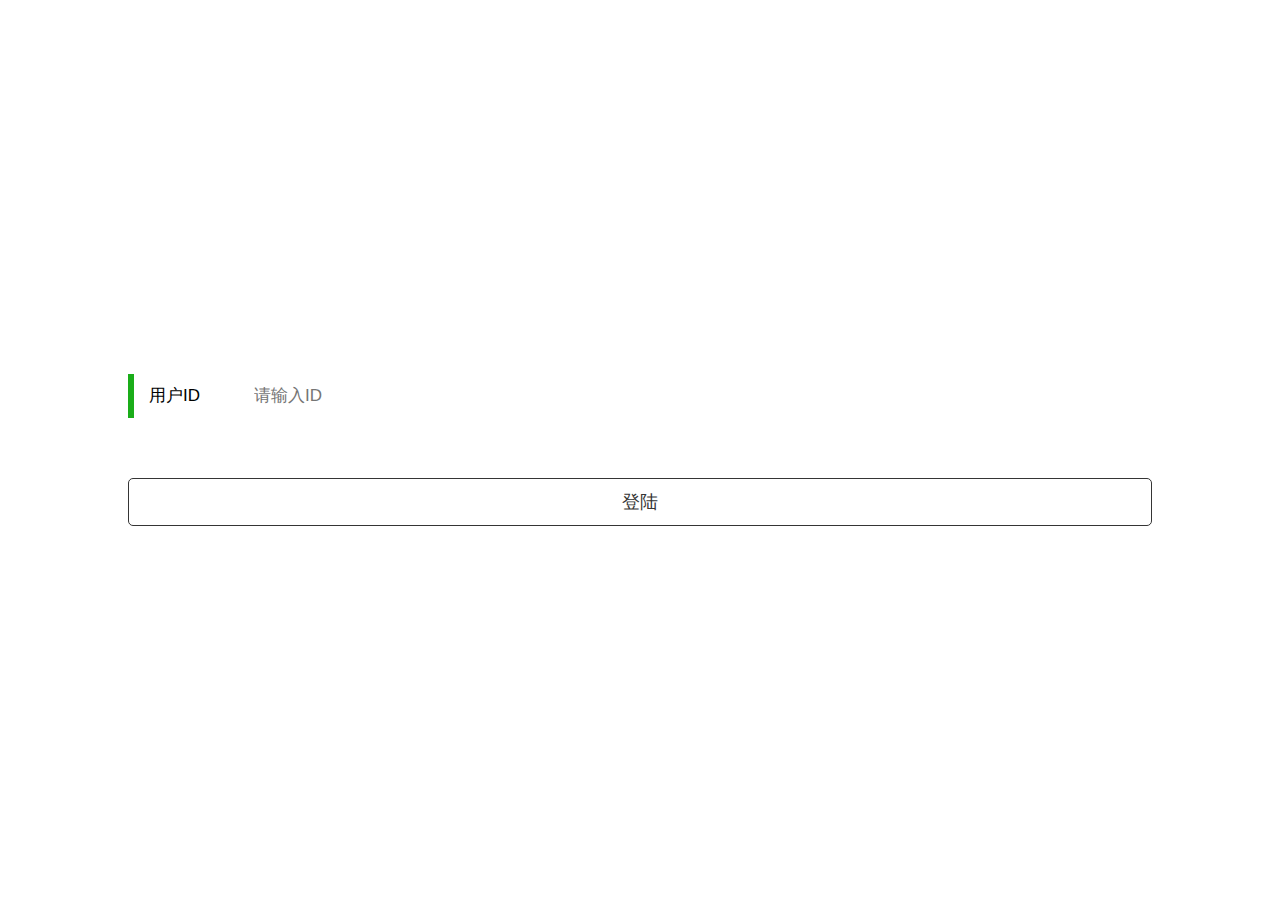
<file: index.html>
<!doctype html><html lang="en"><head><meta charset="utf-8"/><link rel="icon" href="/favicon.ico"/><meta name="viewport" content="width=device-width,initial-scale=1"/><meta name="theme-color" content="#000000"/><meta name="description" content="Web site created using create-react-app"/><link rel="apple-touch-icon" href="/logo192.png"/><link rel="manifest" href="/manifest.json"/><title>React App</title><link href="/static/css/2.cb07e395.chunk.css" rel="stylesheet"><link href="/static/css/main.13764344.chunk.css" rel="stylesheet"></head><body><noscript>You need to enable JavaScript to run this app.</noscript><div id="root"></div><script>!function(e){function r(r){for(var n,a,i=r[0],c=r[1],l=r[2],s=0,p=[];s<i.length;s++)a=i[s],Object.prototype.hasOwnProperty.call(o,a)&&o[a]&&p.push(o[a][0]),o[a]=0;for(n in c)Object.prototype.hasOwnProperty.call(c,n)&&(e[n]=c[n]);for(f&&f(r);p.length;)p.shift()();return u.push.apply(u,l||[]),t()}function t(){for(var e,r=0;r<u.length;r++){for(var t=u[r],n=!0,i=1;i<t.length;i++){var c=t[i];0!==o[c]&&(n=!1)}n&&(u.splice(r--,1),e=a(a.s=t[0]))}return e}var n={},o={1:0},u=[];function a(r){if(n[r])return n[r].exports;var t=n[r]={i:r,l:!1,exports:{}};return e[r].call(t.exports,t,t.exports,a),t.l=!0,t.exports}a.e=function(e){var r=[],t=o[e];if(0!==t)if(t)r.push(t[2]);else{var n=new Promise((function(r,n){t=o[e]=[r,n]}));r.push(t[2]=n);var u,i=document.createElement("script");i.charset="utf-8",i.timeout=120,a.nc&&i.setAttribute("nonce",a.nc),i.src=function(e){return a.p+"static/js/"+({}[e]||e)+"."+{3:"7de358fa"}[e]+".chunk.js"}(e);var c=new Error;u=function(r){i.onerror=i.onload=null,clearTimeout(l);var t=o[e];if(0!==t){if(t){var n=r&&("load"===r.type?"missing":r.type),u=r&&r.target&&r.target.src;c.message="Loading chunk "+e+" failed.\n("+n+": "+u+")",c.name="ChunkLoadError",c.type=n,c.request=u,t[1](c)}o[e]=void 0}};var l=setTimeout((function(){u({type:"timeout",target:i})}),12e4);i.onerror=i.onload=u,document.head.appendChild(i)}return Promise.all(r)},a.m=e,a.c=n,a.d=function(e,r,t){a.o(e,r)||Object.defineProperty(e,r,{enumerable:!0,get:t})},a.r=function(e){"undefined"!=typeof Symbol&&Symbol.toStringTag&&Object.defineProperty(e,Symbol.toStringTag,{value:"Module"}),Object.defineProperty(e,"__esModule",{value:!0})},a.t=function(e,r){if(1&r&&(e=a(e)),8&r)return e;if(4&r&&"object"==typeof e&&e&&e.__esModule)return e;var t=Object.create(null);if(a.r(t),Object.defineProperty(t,"default",{enumerable:!0,value:e}),2&r&&"string"!=typeof e)for(var n in e)a.d(t,n,function(r){return e[r]}.bind(null,n));return t},a.n=function(e){var r=e&&e.__esModule?function(){return e.default}:function(){return e};return a.d(r,"a",r),r},a.o=function(e,r){return Object.prototype.hasOwnProperty.call(e,r)},a.p="/",a.oe=function(e){throw console.error(e),e};var i=this.webpackJsonpmoney=this.webpackJsonpmoney||[],c=i.push.bind(i);i.push=r,i=i.slice();for(var l=0;l<i.length;l++)r(i[l]);var f=c;t()}([])</script><script src="/static/js/2.ea06cb3c.chunk.js"></script><script src="/static/js/main.88ed4cb7.chunk.js"></script></body></html>
</file>
<file: static/css/2.cb07e395.chunk.css>
/*!
 * WeUI v1.1.0 (https://github.com/weui/weui)
 * Copyright 2016 Tencent, Inc.
 * Licensed under the MIT license
 */html{-ms-text-size-adjust:100%;-webkit-text-size-adjust:100%}body{line-height:1.6;font-family:-apple-system-font,"Helvetica Neue",sans-serif}*{margin:0;padding:0}a img{border:0}a{text-decoration:none;-webkit-tap-highlight-color:rgba(0,0,0,0)}@font-face{font-weight:400;font-style:normal;font-family:"weui";src:url("[data-uri]") format("truetype")}[class*=" weui-icon-"],[class^=weui-icon-]{display:inline-block;vertical-align:middle;font:normal normal normal 14px/1 "weui";font-size:inherit;text-rendering:auto;-webkit-font-smoothing:antialiased}[class*=" weui-icon-"]:before,[class^=weui-icon-]:before{display:inline-block;margin-left:.2em;margin-right:.2em}.weui-icon-circle:before{content:"\EA01"}.weui-icon-download:before{content:"\EA02"}.weui-icon-info:before{content:"\EA03"}.weui-icon-safe_success:before{content:"\EA04"}.weui-icon-safe_warn:before{content:"\EA05"}.weui-icon-success:before{content:"\EA06"}.weui-icon-success-circle:before{content:"\EA07"}.weui-icon-success-no-circle:before{content:"\EA08"}.weui-icon-waiting:before{content:"\EA09"}.weui-icon-waiting-circle:before{content:"\EA0A"}.weui-icon-warn:before{content:"\EA0B"}.weui-icon-info-circle:before{content:"\EA0C"}.weui-icon-cancel:before{content:"\EA0D"}.weui-icon-search:before{content:"\EA0E"}.weui-icon-clear:before{content:"\EA0F"}.weui-icon-back:before{content:"\EA10"}.weui-icon-delete:before{content:"\EA11"}[class*=" weui-icon_"]:before,[class^=weui-icon_]:before{margin:0}.weui-icon-success{font-size:23px;color:#09bb07}.weui-icon-waiting{font-size:23px;color:#10aeff}.weui-icon-warn{font-size:23px;color:#f43530}.weui-icon-info{font-size:23px;color:#10aeff}.weui-icon-success-circle,.weui-icon-success-no-circle{font-size:23px;color:#09bb07}.weui-icon-waiting-circle{font-size:23px;color:#10aeff}.weui-icon-circle{font-size:23px;color:#c9c9c9}.weui-icon-download,.weui-icon-info-circle{font-size:23px;color:#09bb07}.weui-icon-safe-success{color:#09bb07}.weui-icon-safe-warn{color:#ffbe00}.weui-icon-cancel{color:#f43530;font-size:22px}.weui-icon-clear,.weui-icon-search{color:#b2b2b2;font-size:14px}.weui-icon-delete.weui-icon_gallery-delete{color:#fff;font-size:22px}.weui-icon_msg{font-size:93px}.weui-icon_msg.weui-icon-warn{color:#f76260}.weui-icon_msg-primary{font-size:93px}.weui-icon_msg-primary.weui-icon-warn{color:#c9c9c9}.weui-btn{position:relative;display:block;margin-left:auto;margin-right:auto;padding-left:14px;padding-right:14px;box-sizing:border-box;font-size:18px;text-align:center;text-decoration:none;color:#fff;line-height:2.55555556;border-radius:5px;-webkit-tap-highlight-color:rgba(0,0,0,0);overflow:hidden}.weui-btn:after{content:" ";width:200%;height:200%;position:absolute;top:0;left:0;border:1px solid rgba(0,0,0,.2);transform:scale(.5);transform-origin:0 0;box-sizing:border-box;border-radius:10px}.weui-btn_inline{display:inline-block}.weui-btn_default{color:#000;background-color:#f8f8f8}.weui-btn_default:not(.weui-btn_disabled):visited{color:#000}.weui-btn_default:not(.weui-btn_disabled):active{color:rgba(0,0,0,.6);background-color:#dedede}.weui-btn_primary{background-color:#1aad19}.weui-btn_primary:not(.weui-btn_disabled):visited{color:#fff}.weui-btn_primary:not(.weui-btn_disabled):active{color:hsla(0,0%,100%,.6);background-color:#179b16}.weui-btn_warn{background-color:#e64340}.weui-btn_warn:not(.weui-btn_disabled):visited{color:#fff}.weui-btn_warn:not(.weui-btn_disabled):active{color:hsla(0,0%,100%,.6);background-color:#ce3c39}.weui-btn_disabled{color:hsla(0,0%,100%,.6)}.weui-btn_disabled.weui-btn_default{color:rgba(0,0,0,.3);background-color:#f7f7f7}.weui-btn_disabled.weui-btn_primary{background-color:#9ed99d}.weui-btn_disabled.weui-btn_warn{background-color:#ec8b89}.weui-btn_plain-primary{color:#1aad19;border:1px solid #1aad19}.weui-btn_plain-primary:not(.weui-btn_plain-disabled):active{color:rgba(26,173,25,.6);border-color:rgba(26,173,25,.6)}.weui-btn_plain-primary:after{border-width:0}.weui-btn_plain-default{color:#353535;border:1px solid #353535}.weui-btn_plain-default:not(.weui-btn_plain-disabled):active{color:rgba(53,53,53,.6);border-color:rgba(53,53,53,.6)}.weui-btn_plain-default:after{border-width:0}.weui-btn_plain-disabled{color:rgba(0,0,0,.2);border-color:rgba(0,0,0,.2)}button.weui-btn,input.weui-btn{width:100%;border-width:0;outline:0;-webkit-appearance:none}button.weui-btn:focus,input.weui-btn:focus{outline:0}button.weui-btn_inline,button.weui-btn_mini,input.weui-btn_inline,input.weui-btn_mini{width:auto}button.weui-btn_plain-default,button.weui-btn_plain-primary,input.weui-btn_plain-default,input.weui-btn_plain-primary{border-width:1px;background-color:transparent}.weui-btn_mini{display:inline-block;padding:0 1.32em;line-height:2.3;font-size:13px}.weui-btn+.weui-btn{margin-top:15px}.weui-btn.weui-btn_inline+.weui-btn.weui-btn_inline{margin-top:auto;margin-left:15px}.weui-btn-area{margin:1.17647059em 15px .3em}.weui-btn-area_inline{display:flex}.weui-btn-area_inline .weui-btn{margin-top:auto;margin-right:15px;width:100%;flex:1 1}.weui-btn-area_inline .weui-btn:last-child{margin-right:0}.weui-cells{margin-top:1.17647059em;background-color:#fff;line-height:1.41176471;font-size:17px;overflow:hidden;position:relative}.weui-cells:before{top:0;border-top:1px solid #d9d9d9;transform-origin:0 0;transform:scaleY(.5)}.weui-cells:after,.weui-cells:before{content:" ";position:absolute;left:0;right:0;height:1px;color:#d9d9d9}.weui-cells:after{bottom:0;border-bottom:1px solid #d9d9d9;transform-origin:0 100%;transform:scaleY(.5)}.weui-cells__title{margin-top:.77em;margin-bottom:.3em;padding-left:15px;padding-right:15px;color:#999;font-size:14px}.weui-cells__title+.weui-cells{margin-top:0}.weui-cells__tips{margin-top:.3em;color:#999;padding-left:15px;padding-right:15px;font-size:14px}.weui-cell{padding:10px 15px;position:relative;display:flex;align-items:center}.weui-cell:before{content:" ";position:absolute;left:0;top:0;right:0;height:1px;border-top:1px solid #d9d9d9;color:#d9d9d9;transform-origin:0 0;transform:scaleY(.5);left:15px}.weui-cell:first-child:before{display:none}.weui-cell_primary{align-items:flex-start}.weui-cell__bd{flex:1 1}.weui-cell__ft{text-align:right;color:#999}.weui-cell_access{-webkit-tap-highlight-color:rgba(0,0,0,0);color:inherit}.weui-cell_access:active{background-color:#ececec}.weui-cell_access .weui-cell__ft{padding-right:13px;position:relative}.weui-cell_access .weui-cell__ft:after{content:" ";display:inline-block;height:6px;width:6px;border-color:#c8c8cd;border-style:solid;border-width:2px 2px 0 0;transform:matrix(.71,.71,-.71,.71,0,0);position:relative;top:-2px;position:absolute;top:50%;margin-top:-4px;right:2px}.weui-cell_link{color:#586c94;font-size:14px}.weui-cell_link:first-child:before{display:block}.weui-check__label{-webkit-tap-highlight-color:rgba(0,0,0,0)}.weui-check__label:active{background-color:#ececec}.weui-check{position:absolute;left:-9999em}.weui-cells_radio .weui-cell__ft{padding-left:.35em}.weui-cells_radio .weui-check:checked+.weui-icon-checked:before{display:block;content:"\EA08";color:#09bb07;font-size:16px}.weui-cells_checkbox .weui-cell__hd{padding-right:.35em}.weui-cells_checkbox .weui-icon-checked:before{content:"\EA01";color:#c9c9c9;font-size:23px;display:block}.weui-cells_checkbox .weui-check:checked+.weui-icon-checked:before{content:"\EA06";color:#09bb07}.weui-label{display:block;width:105px;word-wrap:break-word;word-break:break-all}.weui-input{width:100%;border:0;outline:0;-webkit-appearance:none;background-color:transparent;font-size:inherit;color:inherit;height:1.41176471em;line-height:1.41176471}.weui-input::-webkit-inner-spin-button,.weui-input::-webkit-outer-spin-button{-webkit-appearance:none;margin:0}.weui-textarea{display:block;border:0;resize:none;width:100%;color:inherit;font-size:1em;line-height:inherit;outline:0}.weui-textarea-counter{color:#b2b2b2;text-align:right}.weui-cell_warn .weui-textarea-counter{color:#e64340}.weui-toptips{display:none;position:fixed;transform:translateZ(0);top:0;left:0;right:0;padding:5px;font-size:14px;text-align:center;color:#fff;z-index:5000;word-wrap:break-word;word-break:break-all}.weui-toptips_warn{background-color:#e64340}.weui-cells_form .weui-cell__ft{font-size:0}.weui-cells_form .weui-icon-warn{display:none}.weui-cells_form input,.weui-cells_form label[for],.weui-cells_form textarea{-webkit-tap-highlight-color:rgba(0,0,0,0)}.weui-cell_warn{color:#e64340}.weui-cell_warn .weui-icon-warn{display:inline-block}.weui-form-preview{position:relative;background-color:#fff}.weui-form-preview:before{top:0;border-top:1px solid #d9d9d9;transform-origin:0 0;transform:scaleY(.5)}.weui-form-preview:after,.weui-form-preview:before{content:" ";position:absolute;left:0;right:0;height:1px;color:#d9d9d9}.weui-form-preview:after{bottom:0;border-bottom:1px solid #d9d9d9;transform-origin:0 100%;transform:scaleY(.5)}.weui-form-preview__hd{position:relative;padding:10px 15px;text-align:right;line-height:2.5em}.weui-form-preview__hd:after{content:" ";position:absolute;left:0;bottom:0;right:0;height:1px;border-bottom:1px solid #d9d9d9;color:#d9d9d9;transform-origin:0 100%;transform:scaleY(.5);left:15px}.weui-form-preview__hd .weui-form-preview__value{font-style:normal;font-size:1.6em}.weui-form-preview__bd{padding:10px 15px;font-size:.9em;text-align:right;color:#999;line-height:2}.weui-form-preview__ft{position:relative;line-height:50px;display:flex}.weui-form-preview__ft:after{content:" ";position:absolute;left:0;top:0;right:0;height:1px;border-top:1px solid #d5d5d6;color:#d5d5d6;transform-origin:0 0;transform:scaleY(.5)}.weui-form-preview__item{overflow:hidden}.weui-form-preview__label{float:left;margin-right:1em;min-width:4em;color:#999;text-align:justify;text-align-last:justify}.weui-form-preview__value{display:block;overflow:hidden;word-break:normal;word-wrap:break-word}.weui-form-preview__btn{position:relative;display:block;flex:1 1;color:#3cc51f;text-align:center;-webkit-tap-highlight-color:rgba(0,0,0,0)}button.weui-form-preview__btn{background-color:transparent;border:0;outline:0;line-height:inherit;font-size:inherit}.weui-form-preview__btn:active{background-color:#eee}.weui-form-preview__btn:after{content:" ";position:absolute;left:0;top:0;width:1px;bottom:0;border-left:1px solid #d5d5d6;color:#d5d5d6;transform-origin:0 0;transform:scaleX(.5)}.weui-form-preview__btn:first-child:after{display:none}.weui-form-preview__btn_default{color:#999}.weui-form-preview__btn_primary{color:#0bb20c}.weui-cell_select{padding:0}.weui-cell_select .weui-select{padding-right:30px}.weui-cell_select .weui-cell__bd:after{content:" ";display:inline-block;height:6px;width:6px;border-color:#c8c8cd;border-style:solid;border-width:2px 2px 0 0;transform:matrix(.71,.71,-.71,.71,0,0);position:relative;top:-2px;position:absolute;top:50%;right:15px;margin-top:-4px}.weui-select{-webkit-appearance:none;border:0;outline:0;background-color:transparent;width:100%;font-size:inherit;height:44px;line-height:44px;position:relative;z-index:1;padding-left:15px}.weui-cell_select-before{padding-right:15px}.weui-cell_select-before .weui-select{width:105px;box-sizing:border-box}.weui-cell_select-before .weui-cell__hd{position:relative}.weui-cell_select-before .weui-cell__hd:after{content:" ";position:absolute;right:0;top:0;width:1px;bottom:0;border-right:1px solid #d9d9d9;color:#d9d9d9;transform-origin:100% 0;transform:scaleX(.5)}.weui-cell_select-before .weui-cell__hd:before{content:" ";display:inline-block;height:6px;width:6px;border-color:#c8c8cd;border-style:solid;border-width:2px 2px 0 0;transform:matrix(.71,.71,-.71,.71,0,0);position:relative;top:-2px;position:absolute;top:50%;right:15px;margin-top:-4px}.weui-cell_select-before .weui-cell__bd{padding-left:15px}.weui-cell_select-before .weui-cell__bd:after{display:none}.weui-cell_select-after{padding-left:15px}.weui-cell_select-after .weui-select{padding-left:0}.weui-cell_vcode{padding-top:0;padding-right:0;padding-bottom:0}.weui-vcode-btn,.weui-vcode-img{margin-left:5px;height:44px;vertical-align:middle}.weui-vcode-btn{display:inline-block;padding:0 .6em 0 .7em;border-left:1px solid #e5e5e5;line-height:44px;font-size:17px;color:#3cc51f}button.weui-vcode-btn{background-color:transparent;border-top:0;border-right:0;border-bottom:0;outline:0}.weui-vcode-btn:active{color:#52a341}.weui-gallery{display:none;position:fixed;top:0;right:0;bottom:0;left:0;background-color:#000;z-index:1000}.weui-gallery__img{position:absolute;top:0;right:0;bottom:60px;left:0;background:50% no-repeat;background-size:contain}.weui-gallery__opr{position:absolute;right:0;bottom:0;left:0;background-color:#0d0d0d;color:#fff;line-height:60px;text-align:center}.weui-gallery__del{display:block}.weui-cell_switch{padding-top:6px;padding-bottom:6px}.weui-switch{-webkit-appearance:none;-moz-appearance:none;appearance:none}.weui-switch,.weui-switch-cp__box{position:relative;width:52px;height:32px;border:1px solid #dfdfdf;outline:0;border-radius:16px;box-sizing:border-box;background-color:#dfdfdf;transition:background-color .1s,border .1s}.weui-switch-cp__box:before,.weui-switch:before{content:" ";position:absolute;top:0;left:0;width:50px;height:30px;border-radius:15px;background-color:#fdfdfd;transition:transform .35s cubic-bezier(.45,1,.4,1)}.weui-switch-cp__box:after,.weui-switch:after{content:" ";position:absolute;top:0;left:0;width:30px;height:30px;border-radius:15px;background-color:#fff;box-shadow:0 1px 3px rgba(0,0,0,.4);transition:transform .35s cubic-bezier(.4,.4,.25,1.35)}.weui-switch-cp__input:checked~.weui-switch-cp__box,.weui-switch:checked{border-color:#04be02;background-color:#04be02}.weui-switch-cp__input:checked~.weui-switch-cp__box:before,.weui-switch:checked:before{transform:scale(0)}.weui-switch-cp__input:checked~.weui-switch-cp__box:after,.weui-switch:checked:after{transform:translateX(20px)}.weui-switch-cp__input{position:absolute;left:-9999px}.weui-switch-cp__box{display:block}.weui-uploader__hd{display:flex;padding-bottom:10px;align-items:center}.weui-uploader__title{flex:1 1}.weui-uploader__info{color:#b2b2b2}.weui-uploader__bd{margin-bottom:-4px;margin-right:-9px;overflow:hidden}.weui-uploader__files{list-style:none}.weui-uploader__file{float:left;margin-right:9px;margin-bottom:9px;width:79px;height:79px;background:no-repeat 50%;background-size:cover}.weui-uploader__file_status{position:relative}.weui-uploader__file_status:before{content:" ";position:absolute;top:0;right:0;bottom:0;left:0;background-color:rgba(0,0,0,.5)}.weui-uploader__file_status .weui-uploader__file-content{display:block}.weui-uploader__file-content{display:none;position:absolute;top:50%;left:50%;transform:translate(-50%,-50%);color:#fff}.weui-uploader__file-content .weui-icon-warn{display:inline-block}.weui-uploader__input-box{float:left;position:relative;margin-right:9px;margin-bottom:9px;width:77px;height:77px;border:1px solid #d9d9d9}.weui-uploader__input-box:after,.weui-uploader__input-box:before{content:" ";position:absolute;top:50%;left:50%;transform:translate(-50%,-50%);background-color:#d9d9d9}.weui-uploader__input-box:before{width:2px;height:39.5px}.weui-uploader__input-box:after{width:39.5px;height:2px}.weui-uploader__input-box:active{border-color:#999}.weui-uploader__input-box:active:after,.weui-uploader__input-box:active:before{background-color:#999}.weui-uploader__input{position:absolute;z-index:1;top:0;left:0;width:100%;height:100%;opacity:0;-webkit-tap-highlight-color:rgba(0,0,0,0)}.weui-msg{padding-top:36px;text-align:center}.weui-msg__icon-area{margin-bottom:30px}.weui-msg__text-area{margin-bottom:25px;padding:0 20px}.weui-msg__text-area a{color:#586c94}.weui-msg__title{margin-bottom:5px;font-weight:400;font-size:20px}.weui-msg__desc{font-size:14px;color:#999}.weui-msg__opr-area{margin-bottom:25px}.weui-msg__extra-area{margin-bottom:15px;font-size:14px;color:#999}.weui-msg__extra-area a{color:#586c94}@media screen and (min-height:438px){.weui-msg__extra-area{position:fixed;left:0;bottom:0;width:100%;text-align:center}}.weui-article{padding:20px 15px;font-size:15px}.weui-article section{margin-bottom:1.5em}.weui-article h1{font-size:18px;font-weight:400;margin-bottom:.9em}.weui-article h2{font-size:16px}.weui-article h2,.weui-article h3{font-weight:400;margin-bottom:.34em}.weui-article h3{font-size:15px}.weui-article *{max-width:100%;box-sizing:border-box;word-wrap:break-word}.weui-article p{margin:0 0 .8em}.weui-tabbar{display:flex;position:absolute;z-index:500;bottom:0;width:100%;background-color:#f7f7fa}.weui-tabbar:before{content:" ";position:absolute;left:0;top:0;right:0;height:1px;border-top:1px solid #c0bfc4;color:#c0bfc4;transform-origin:0 0;transform:scaleY(.5)}.weui-tabbar__item{display:block;flex:1 1;padding:5px 0 0;font-size:0;color:#999;text-align:center;-webkit-tap-highlight-color:rgba(0,0,0,0)}.weui-tabbar__item.weui-bar__item_on .weui-tabbar__icon,.weui-tabbar__item.weui-bar__item_on .weui-tabbar__icon>i,.weui-tabbar__item.weui-bar__item_on .weui-tabbar__label{color:#09bb07}.weui-tabbar__icon{display:inline-block;width:27px;height:27px}.weui-tabbar__icon>i,i.weui-tabbar__icon{font-size:24px;color:#999}.weui-tabbar__icon img{width:100%;height:100%}.weui-tabbar__label{text-align:center;color:#999;font-size:10px;line-height:1.8}.weui-navbar{display:flex;position:absolute;z-index:500;top:0;width:100%;background-color:#fafafa}.weui-navbar:after{content:" ";position:absolute;left:0;bottom:0;right:0;height:1px;border-bottom:1px solid #ccc;color:#ccc;transform-origin:0 100%;transform:scaleY(.5)}.weui-navbar+.weui-tab__panel{padding-top:50px;padding-bottom:0}.weui-navbar__item{position:relative;display:block;flex:1 1;padding:13px 0;text-align:center;font-size:15px;-webkit-tap-highlight-color:rgba(0,0,0,0)}.weui-navbar__item:active{background-color:#ededed}.weui-navbar__item.weui-bar__item_on{background-color:#eaeaea}.weui-navbar__item:after{content:" ";position:absolute;right:0;top:0;width:1px;bottom:0;border-right:1px solid #ccc;color:#ccc;transform-origin:100% 0;transform:scaleX(.5)}.weui-navbar__item:last-child:after{display:none}.weui-tab{position:relative;height:100%}.weui-tab__panel{box-sizing:border-box;height:100%;padding-bottom:50px;overflow:auto;-webkit-overflow-scrolling:touch}.weui-tab__content{display:none}.weui-progress{display:flex;align-items:center}.weui-progress__bar{background-color:#ebebeb;height:3px;flex:1 1}.weui-progress__inner-bar{width:0;height:100%;background-color:#09bb07}.weui-progress__opr{display:block;margin-left:15px;font-size:0}.weui-panel{background-color:#fff;margin-top:10px;position:relative;overflow:hidden}.weui-panel:first-child{margin-top:0}.weui-panel:before{top:0;border-top:1px solid #e5e5e5;transform-origin:0 0;transform:scaleY(.5)}.weui-panel:after,.weui-panel:before{content:" ";position:absolute;left:0;right:0;height:1px;color:#e5e5e5}.weui-panel:after{bottom:0;border-bottom:1px solid #e5e5e5;transform-origin:0 100%;transform:scaleY(.5)}.weui-panel__hd{padding:14px 15px 10px;color:#999;font-size:13px;position:relative}.weui-panel__hd:after{content:" ";position:absolute;left:0;bottom:0;right:0;height:1px;border-bottom:1px solid #e5e5e5;color:#e5e5e5;transform-origin:0 100%;transform:scaleY(.5);left:15px}.weui-media-box{padding:15px;position:relative}.weui-media-box:before{content:" ";position:absolute;left:0;top:0;right:0;height:1px;border-top:1px solid #e5e5e5;color:#e5e5e5;transform-origin:0 0;transform:scaleY(.5);left:15px}.weui-media-box:first-child:before{display:none}a.weui-media-box{color:#000;-webkit-tap-highlight-color:rgba(0,0,0,0)}a.weui-media-box:active{background-color:#ececec}.weui-media-box__title{font-weight:400;font-size:17px;width:auto;overflow:hidden;text-overflow:ellipsis;white-space:nowrap;word-wrap:normal;word-wrap:break-word;word-break:break-all}.weui-media-box__desc{color:#999;font-size:13px;line-height:1.2;overflow:hidden;text-overflow:ellipsis;display:-webkit-box;-webkit-box-orient:vertical;-webkit-line-clamp:2}.weui-media-box__info{margin-top:15px;padding-bottom:5px;font-size:13px;color:#cecece;line-height:1em;list-style:none;overflow:hidden}.weui-media-box__info__meta{float:left;padding-right:1em}.weui-media-box__info__meta_extra{padding-left:1em;border-left:1px solid #cecece}.weui-media-box_text .weui-media-box__title{margin-bottom:8px}.weui-media-box_appmsg{display:flex;align-items:center}.weui-media-box_appmsg .weui-media-box__hd{margin-right:.8em;width:60px;height:60px;line-height:60px;text-align:center}.weui-media-box_appmsg .weui-media-box__thumb{width:100%;max-height:100%;vertical-align:top}.weui-media-box_appmsg .weui-media-box__bd{flex:1 1;min-width:0}.weui-media-box_small-appmsg{padding:0}.weui-media-box_small-appmsg .weui-cells{margin-top:0}.weui-media-box_small-appmsg .weui-cells:before{display:none}.weui-grids{position:relative;overflow:hidden}.weui-grids:before{right:0;height:1px;border-top:1px solid #d9d9d9;transform-origin:0 0;transform:scaleY(.5)}.weui-grids:after,.weui-grids:before{content:" ";position:absolute;left:0;top:0;color:#d9d9d9}.weui-grids:after{width:1px;bottom:0;border-left:1px solid #d9d9d9;transform-origin:0 0;transform:scaleX(.5)}.weui-grid{position:relative;float:left;padding:20px 10px;width:33.33333333%;box-sizing:border-box}.weui-grid:before{top:0;width:1px;border-right:1px solid #d9d9d9;transform-origin:100% 0;transform:scaleX(.5)}.weui-grid:after,.weui-grid:before{content:" ";position:absolute;right:0;bottom:0;color:#d9d9d9}.weui-grid:after{left:0;height:1px;border-bottom:1px solid #d9d9d9;transform-origin:0 100%;transform:scaleY(.5)}.weui-grid:active{background-color:#ececec}.weui-grid__icon{width:28px;height:28px;margin:0 auto}.weui-grid__icon img{display:block;width:100%;height:100%}.weui-grid__icon+.weui-grid__label{margin-top:5px}.weui-grid__label{display:block;color:#000;white-space:nowrap;text-overflow:ellipsis;overflow:hidden}.weui-footer,.weui-grid__label{text-align:center;font-size:14px}.weui-footer{color:#999}.weui-footer a{color:#586c94}.weui-footer_fixed-bottom{position:fixed;bottom:.52em;left:0;right:0}.weui-footer__links{font-size:0}.weui-footer__link{display:inline-block;vertical-align:top;margin:0 .62em;position:relative;font-size:14px}.weui-footer__link:before{content:" ";position:absolute;left:0;top:0;width:1px;bottom:0;border-left:1px solid #c7c7c7;color:#c7c7c7;transform-origin:0 0;transform:scaleX(.5);left:-.65em;top:.36em;bottom:.36em}.weui-footer__link:first-child:before{display:none}.weui-footer__text{padding:0 .34em;font-size:12px}.weui-flex{display:flex}.weui-flex__item{flex:1 1}.weui-dialog{position:fixed;z-index:5000;width:80%;max-width:300px;top:50%;left:50%;transform:translate(-50%,-50%);background-color:#fff;text-align:center;border-radius:3px;overflow:hidden}.weui-dialog__hd{padding:1.3em 1.6em .5em}.weui-dialog__title{font-weight:400;font-size:18px}.weui-dialog__bd{padding:0 1.6em .8em;min-height:40px;font-size:15px;line-height:1.3;word-wrap:break-word;word-break:break-all;color:#999}.weui-dialog__bd:first-child{padding:2.7em 20px 1.7em;color:#353535}.weui-dialog__ft{position:relative;line-height:48px;font-size:18px;display:flex}.weui-dialog__ft:after{content:" ";position:absolute;left:0;top:0;right:0;height:1px;border-top:1px solid #d5d5d6;color:#d5d5d6;transform-origin:0 0;transform:scaleY(.5)}.weui-dialog__btn{display:block;flex:1 1;color:#3cc51f;text-decoration:none;-webkit-tap-highlight-color:rgba(0,0,0,0);position:relative}.weui-dialog__btn:active{background-color:#eee}.weui-dialog__btn:after{content:" ";position:absolute;left:0;top:0;width:1px;bottom:0;border-left:1px solid #d5d5d6;color:#d5d5d6;transform-origin:0 0;transform:scaleX(.5)}.weui-dialog__btn:first-child:after{display:none}.weui-dialog__btn_default{color:#353535}.weui-dialog__btn_primary{color:#0bb20c}.weui-skin_android .weui-dialog{text-align:left;box-shadow:0 6px 30px 0 rgba(0,0,0,.1)}.weui-skin_android .weui-dialog__title{font-size:21px}.weui-skin_android .weui-dialog__hd{text-align:left}.weui-skin_android .weui-dialog__bd{color:#999;padding:.25em 1.6em 2em;font-size:17px;text-align:left}.weui-skin_android .weui-dialog__bd:first-child{padding:1.6em 1.6em 2em;color:#353535}.weui-skin_android .weui-dialog__ft{display:block;text-align:right;line-height:42px;font-size:16px;padding:0 1.6em .7em}.weui-skin_android .weui-dialog__ft:after{display:none}.weui-skin_android .weui-dialog__btn{display:inline-block;vertical-align:top;padding:0 .8em}.weui-skin_android .weui-dialog__btn:after{display:none}.weui-skin_android .weui-dialog__btn:active,.weui-skin_android .weui-dialog__btn:visited{background-color:rgba(0,0,0,.06)}.weui-skin_android .weui-dialog__btn:last-child{margin-right:-.8em}.weui-skin_android .weui-dialog__btn_default{color:grey}@media screen and (min-width:1024px){.weui-dialog{width:35%}}.weui-toast{position:fixed;z-index:5000;width:7.6em;min-height:7.6em;top:180px;left:50%;margin-left:-3.8em;background:rgba(40,40,40,.75);text-align:center;border-radius:5px;color:#fff}.weui-icon_toast{margin:22px 0 0;display:block}.weui-icon_toast.weui-icon-success-no-circle:before{color:#fff;font-size:55px}.weui-icon_toast.weui-loading{margin:30px 0 0;width:38px;height:38px;vertical-align:baseline}.weui-toast__content{margin:0 0 15px}.weui-mask{background:rgba(0,0,0,.6)}.weui-mask,.weui-mask_transparent{position:fixed;z-index:1000;top:0;right:0;left:0;bottom:0}.weui-actionsheet{position:fixed;left:0;bottom:0;transform:translateY(100%);-webkit-backface-visibility:hidden;backface-visibility:hidden;z-index:5000;width:100%;background-color:#efeff4;transition:transform .3s}.weui-actionsheet__menu{background-color:#fff}.weui-actionsheet__action{margin-top:6px;background-color:#fff}.weui-actionsheet__cell{position:relative;padding:10px 0;text-align:center;font-size:18px}.weui-actionsheet__cell:before{content:" ";position:absolute;left:0;top:0;right:0;height:1px;border-top:1px solid #d9d9d9;color:#d9d9d9;transform-origin:0 0;transform:scaleY(.5)}.weui-actionsheet__cell:active{background-color:#ececec}.weui-actionsheet__cell:first-child:before{display:none}.weui-skin_android .weui-actionsheet{position:fixed;left:50%;top:50%;bottom:auto;transform:translate(-50%,-50%);width:274px;box-sizing:border-box;-webkit-backface-visibility:hidden;backface-visibility:hidden;background:transparent;transition:transform .3s}.weui-skin_android .weui-actionsheet__action{display:none}.weui-skin_android .weui-actionsheet__menu{border-radius:2px;box-shadow:0 6px 30px 0 rgba(0,0,0,.1)}.weui-skin_android .weui-actionsheet__cell{padding:13px 24px;font-size:16px;line-height:1.4;text-align:left}.weui-skin_android .weui-actionsheet__cell:first-child{border-top-left-radius:2px;border-top-right-radius:2px}.weui-skin_android .weui-actionsheet__cell:last-child{border-bottom-left-radius:2px;border-bottom-right-radius:2px}.weui-actionsheet_toggle{transform:translate(0)}.weui-loadmore{width:65%;margin:1.5em auto;line-height:1.6em;font-size:14px;text-align:center}.weui-loadmore__tips{display:inline-block;vertical-align:middle}.weui-loadmore_line{border-top:1px solid #e5e5e5;margin-top:2.4em}.weui-loadmore_line .weui-loadmore__tips{position:relative;top:-.9em;padding:0 .55em;background-color:#fff;color:#999}.weui-loadmore_dot .weui-loadmore__tips{padding:0 .16em}.weui-loadmore_dot .weui-loadmore__tips:before{content:" ";width:4px;height:4px;border-radius:50%;background-color:#e5e5e5;display:inline-block;position:relative;vertical-align:0;top:-.16em}.weui-badge{display:inline-block;padding:.15em .4em;min-width:8px;border-radius:18px;background-color:#e64340;color:#fff;line-height:1.2;text-align:center;font-size:12px;vertical-align:middle}.weui-badge_dot{padding:.4em;min-width:0}.weui-search-bar{position:relative;padding:8px 10px;display:flex;box-sizing:border-box;background-color:#efeff4}.weui-search-bar:before{top:0;border-top:1px solid #d7d6dc;transform-origin:0 0;transform:scaleY(.5)}.weui-search-bar:after,.weui-search-bar:before{content:" ";position:absolute;left:0;right:0;height:1px;color:#d7d6dc}.weui-search-bar:after{bottom:0;border-bottom:1px solid #d7d6dc;transform-origin:0 100%;transform:scaleY(.5)}.weui-search-bar.weui-search-bar_focusing .weui-search-bar__cancel-btn{display:block}.weui-search-bar.weui-search-bar_focusing .weui-search-bar__label{display:none}.weui-search-bar__form{position:relative;flex:auto;background-color:#efeff4}.weui-search-bar__form:after{content:"";position:absolute;left:0;top:0;width:200%;height:200%;transform:scale(.5);transform-origin:0 0;border-radius:10px;border:1px solid #e6e6ea;box-sizing:border-box;background:#fff}.weui-search-bar__box{position:relative;padding-left:30px;padding-right:30px;height:100%;width:100%;box-sizing:border-box;z-index:1}.weui-search-bar__box .weui-search-bar__input{padding:4px 0;width:100%;height:1.42857143em;border:0;font-size:14px;line-height:1.42857143em;box-sizing:content-box;background:transparent}.weui-search-bar__box .weui-search-bar__input:focus{outline:none}.weui-search-bar__box .weui-icon-search{position:absolute;left:10px;top:0;line-height:28px}.weui-search-bar__box .weui-icon-clear{position:absolute;top:0;right:0;padding:0 10px;line-height:28px}.weui-search-bar__label{position:absolute;top:1px;right:1px;bottom:1px;left:1px;z-index:2;border-radius:3px;text-align:center;color:#9b9b9b;background:#fff}.weui-search-bar__label span{display:inline-block;font-size:14px;vertical-align:middle}.weui-search-bar__label .weui-icon-search{margin-right:5px}.weui-search-bar__cancel-btn{display:none;margin-left:10px;line-height:28px;color:#09bb07;white-space:nowrap}.weui-search-bar__input:not(:valid)~.weui-icon-clear{display:none}input[type=search]::-webkit-search-cancel-button,input[type=search]::-webkit-search-decoration,input[type=search]::-webkit-search-results-button,input[type=search]::-webkit-search-results-decoration{display:none}.weui-picker{position:fixed;width:100%;left:0;bottom:0;z-index:5000;-webkit-backface-visibility:hidden;backface-visibility:hidden;transform:translateY(100%);transition:transform .3s}.weui-picker__hd{display:flex;padding:10px 15px;background-color:#fbf9fe;position:relative;text-align:center}.weui-picker__hd:after{content:" ";position:absolute;left:0;bottom:0;right:0;height:1px;border-bottom:1px solid #e5e5e5;color:#e5e5e5;transform-origin:0 100%;transform:scaleY(.5)}.weui-picker__action{display:block;flex:1 1;color:#586c94}.weui-picker__action:first-child{text-align:left}.weui-picker__action:last-child{text-align:right}.weui-picker__bd{display:flex;position:relative;background-color:#fff;height:238px;overflow:hidden}.weui-picker__group{flex:1 1;position:relative;height:100%}.weui-picker__mask{top:0;height:100%;margin:0 auto;background:linear-gradient(180deg,hsla(0,0%,100%,.95),hsla(0,0%,100%,.6)),linear-gradient(0deg,hsla(0,0%,100%,.95),hsla(0,0%,100%,.6));background-position:top,bottom;background-size:100% 102px;background-repeat:no-repeat;transform:translateZ(0)}.weui-picker__indicator,.weui-picker__mask{position:absolute;left:0;width:100%;z-index:3}.weui-picker__indicator{height:34px;top:102px}.weui-picker__indicator:before{top:0;border-top:1px solid #e5e5e5;transform-origin:0 0;transform:scaleY(.5)}.weui-picker__indicator:after,.weui-picker__indicator:before{content:" ";position:absolute;left:0;right:0;height:1px;color:#e5e5e5}.weui-picker__indicator:after{bottom:0;border-bottom:1px solid #e5e5e5;transform-origin:0 100%;transform:scaleY(.5)}.weui-picker__content{position:absolute;top:0;left:0;width:100%}.weui-picker__item{padding:5px 0 4px;text-align:center;color:#000;text-overflow:ellipsis;white-space:nowrap;overflow:hidden}.weui-picker__item_disabled{color:#999}@keyframes slideUp{0%{transform:translate3d(0,100%,0)}to{transform:translateZ(0)}}.weui-animate-slide-up{animation:slideUp .3s ease forwards}@keyframes slideDown{0%{transform:translateZ(0)}to{transform:translate3d(0,100%,0)}}.weui-animate-slide-down{animation:slideDown .3s ease forwards}@keyframes fadeIn{0%{opacity:0}to{opacity:1}}.weui-animate-fade-in{animation:fadeIn .3s ease forwards}@keyframes fadeOut{0%{opacity:1}to{opacity:0}}.weui-animate-fade-out{animation:fadeOut .3s ease forwards}.weui-agree{display:block;padding:.5em 15px;font-size:13px}.weui-agree a{color:#586c94}.weui-agree__text{color:#999}.weui-agree__checkbox{-webkit-appearance:none;-moz-appearance:none;appearance:none;outline:0;font-size:0;border:1px solid #d1d1d1;background-color:#fff;border-radius:3px;width:13px;height:13px;position:relative;vertical-align:0;top:2px}.weui-agree__checkbox:checked:before{font-family:"weui";font-style:normal;font-weight:400;font-feature-settings:normal;font-variant:normal;text-transform:none;text-align:center;speak:none;display:inline-block;vertical-align:middle;text-decoration:inherit;content:"\EA08";color:#09bb07;font-size:13px;position:absolute;top:50%;left:50%;transform:translate(-50%,-48%) scale(.73)}.weui-agree__checkbox:disabled{background-color:#e1e1e1}.weui-agree__checkbox:disabled:before{color:#adadad}.weui-loading{width:20px;height:20px;display:inline-block;vertical-align:middle;animation:weuiLoading 1s steps(12) infinite;background:transparent url([data-uri]) no-repeat;background-size:100%}@keyframes weuiLoading{0%{transform:rotate(0deg)}to{transform:rotate(1turn)}}.weui-slider{padding:15px 18px;-webkit-user-select:none;-ms-user-select:none;user-select:none}.weui-slider__inner{position:relative;height:2px;background-color:#e9e9e9}.weui-slider__track{height:2px;background-color:#1aad19;width:0}.weui-slider__handler{position:absolute;left:0;top:50%;width:28px;height:28px;margin-left:-14px;margin-top:-14px;border-radius:50%;background-color:#fff;box-shadow:0 0 4px rgba(0,0,0,.2)}.weui-slider-box{display:flex;align-items:center}.weui-slider-box .weui-slider{flex:1 1}.weui-slider-box__value{margin-left:.5em;min-width:24px;color:#888;text-align:center;font-size:14px}label.weui-agree>*,label.weui-cell>*{pointer-events:none}.weui-skin_android .weui-actionsheet_toggle{opacity:1!important;top:50%!important;bottom:auto!important}.weui-skin_android .weui-actionsheet{opacity:0;transition:opacity .3s;top:150%;bottom:0}.weui-toptips_default{background-color:#b2b2b2}.weui-toptips_info{background-color:#586c94}.weui-toptips_primary{background-color:#1aad19}.react-weui-swiper__container{position:relative;overflow:hidden;height:100%;width:100%}.react-weui-swiper__wrapper{overflow:hidden}.react-weui-swiper__pagination{position:absolute;text-align:center;transition:all .3s;z-index:10}.react-weui-swiper__pagination-bullet{border-radius:100%;background:#eee;width:8px;height:8px;display:inline-block}.react-weui-swiper__pagination-bullet.active{background:#1aad19}.react-weui-swiper__container.react-weui-swiper__container-horizontal .react-weui-swiper__pagination{bottom:10px;width:100%}.react-weui-swiper__container.react-weui-swiper__container-horizontal .react-weui-swiper__pagination-bullet{margin:0 5px}.react-weui-swiper__container.react-weui-swiper__container-vertical .react-weui-swiper__pagination{right:10px;top:50%;transform:translate3d(0,-50%,0)}.react-weui-swiper__container.react-weui-swiper__container-vertical .react-weui-swiper__pagination-bullet{margin:5px 0;display:block}.weui-popup{position:fixed;left:0;bottom:0;transform:translateY(100%);-webkit-backface-visibility:hidden;backface-visibility:hidden;z-index:5000;width:100%;background-color:#efeff4;transition:transform .3s}.weui-popup_toggle{transform:translate(0)}.weui-popup__hd{display:flex;padding:10px 15px;background-color:#fbf9fe;position:relative;text-align:center}.weui-popup__hd:after{content:" ";position:absolute;left:0;bottom:0;right:0;height:1px;border-bottom:1px solid #e5e5e5;color:#e5e5e5;transform-origin:0 100%;transform:scaleY(.5)}.weui-popup__action{display:block;flex:1 1;color:#586c94}.weui-popup__action:first-child{text-align:left}.weui-popup__action:last-child{text-align:right}.react-weui-ptr{overflow:hidden}.react-weui-ptr__loader{pointer-events:none;font-weight:700;text-align:center;width:100%;overflow:hidden;display:flex;align-items:center;align-content:stretch}.react-weui-ptr__content{height:100%;overflow:scroll}.react-weui-infiniteloader{overflow:scroll}.react-weui-infiniteloader__content{overflow:scroll;-webkit-overflow-scrolling:touch;z-index:1}.weui-page{position:absolute;top:0;right:0;bottom:0;left:0;overflow-y:auto;-webkit-overflow-scrolling:touch;z-index:1;height:100%;z-index:1024;transition:all .2s ease;animation-duration:.3s}@keyframes pageInRight{0%{opacity:.01;transform:translate3d(100%,0,0)}to{opacity:1;transform:translateZ(0)}}@keyframes pageOutRight{0%{opacity:1;transform:translateZ(0)}to{opacity:.01;transform:translate3d(100%,0,0)}}
/*# sourceMappingURL=2.cb07e395.chunk.css.map */
</file>
<file: static/css/main.13764344.chunk.css>
body{margin:0;font-family:-apple-system,BlinkMacSystemFont,"Segoe UI","Roboto","Oxygen","Ubuntu","Cantarell","Fira Sans","Droid Sans","Helvetica Neue",sans-serif;-webkit-font-smoothing:antialiased;-moz-osx-font-smoothing:grayscale}code{font-family:source-code-pro,Menlo,Monaco,Consolas,"Courier New",monospace}#root,body,html{height:100%}.loginWrapper{height:100%;display:flex;flex-direction:row;justify-content:center;align-items:center}.loginInner{width:80%}.weui-cells{margin-top:0!important;border-left:6px solid #1aad19}.weui-cells:before{border-top:none!important}.weui-cells:after{border-bottom:none!important}.loginBtn{margin-top:60px}.infoWrapper{padding-left:12px;padding-top:12px}.moreWrapper{display:flex;flex-direction:row;margin-top:20px}.moreItem{flex:1 1;height:100px;padding:0 20px;word-break:break-all;font-size:12px;text-align:center}.infoTop{text-align:center;font-size:18px;margin-top:30px}.infoTop,.moreItem>span{font-weight:700}.amount{color:red}.App{text-align:center}.App-logo{height:40vmin;pointer-events:none}@media (prefers-reduced-motion:no-preference){.App-logo{animation:App-logo-spin 20s linear infinite}}.App-header{background-color:#282c34;min-height:100vh;display:flex;flex-direction:column;align-items:center;justify-content:center;font-size:calc(10px + 2vmin);color:#fff}.App-link{color:#61dafb}@keyframes App-logo-spin{0%{transform:rotate(0deg)}to{transform:rotate(1turn)}}
/*# sourceMappingURL=main.13764344.chunk.css.map */
</file>
